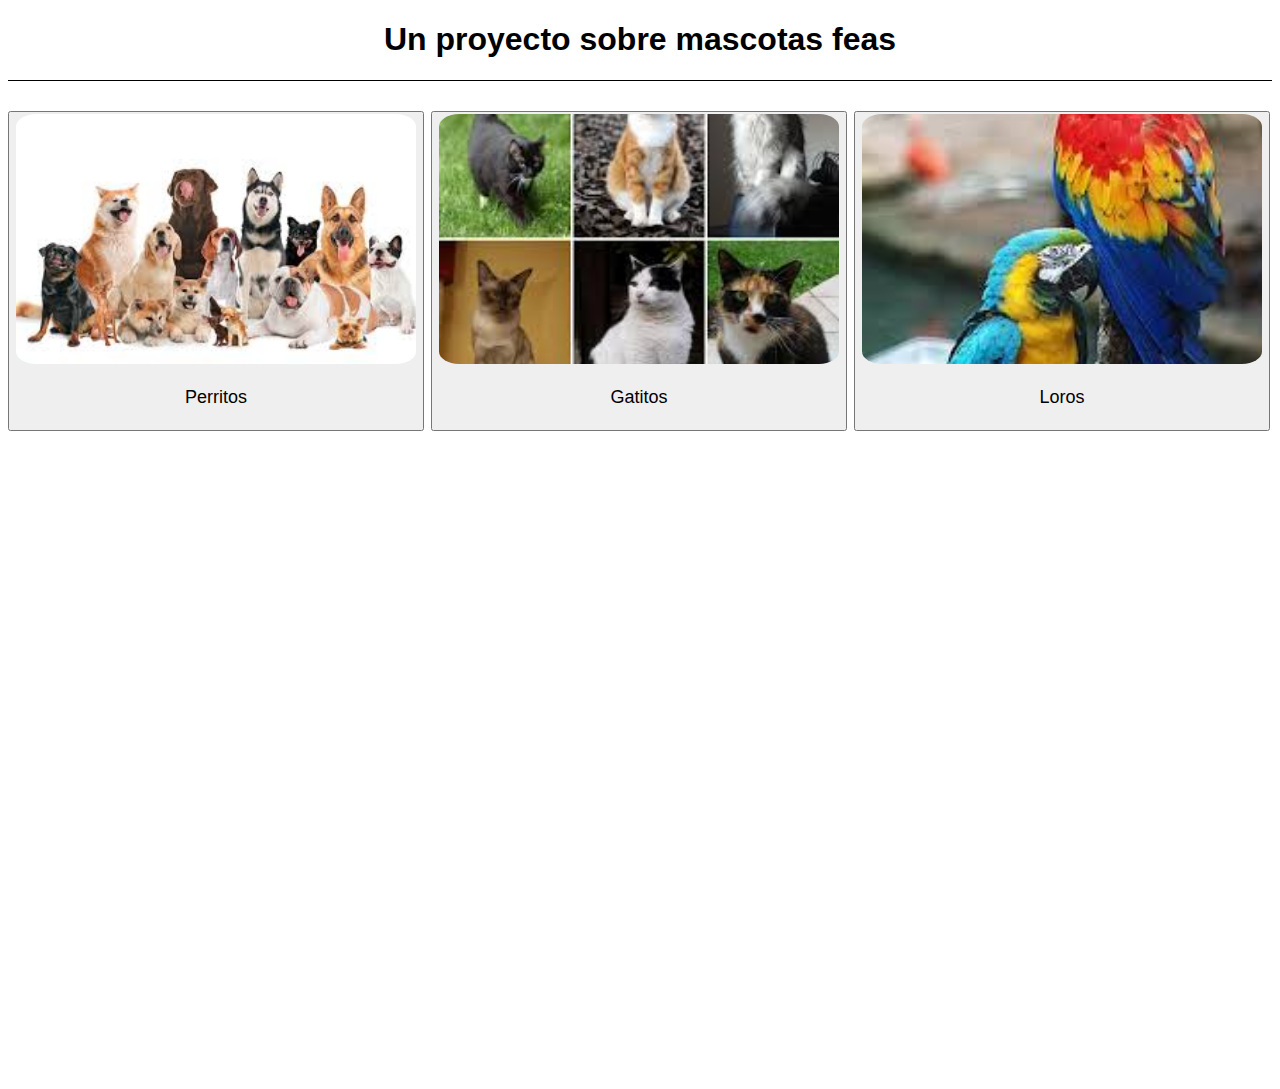
<file: src/index.html>
<!DOCTYPE html>
<html lang="es">
<head>
    <meta charset="UTF-8">
    <meta name="viewport" content="width=device-width, initial-scale=1.0">
    <title>Galeria</title>
    <link rel="stylesheet" href="style/main.css">
</head>
<body>
    <!--
    Un header con puro texto
    -->
    <header>
        <h1>
            Un proyecto sobre mascotas feas
        </h1>
    </header>

    <div class="Grid">
        <button id="Perros" class="GridBtn">
            <img src="images/PErros/P1.jpg" alt="" class="GridImg">
            <p class="Imagefoot">Perritos</p>
        </button>
        <button id="Gatitos" class="GridBtn">
            <img src="images/Gatitos/G1.jpg" alt="" class="GridImg">
            <p class="Imagefoot">Gatitos</p>
        </button>
        <button id="Loros" class="GridBtn">
            <img src="images/Loros/L1.jpg" alt="" class="GridImg">
            <p class="Imagefoot">Loros</p>
        </button>
    </div>

    <!--
    Como va a ser una pagina publica, poner los usuarios del equipo en el footer
    -->

    <footer>

    </footer>
</body>
<script src="code/main.js"></script>
</html>
</file>
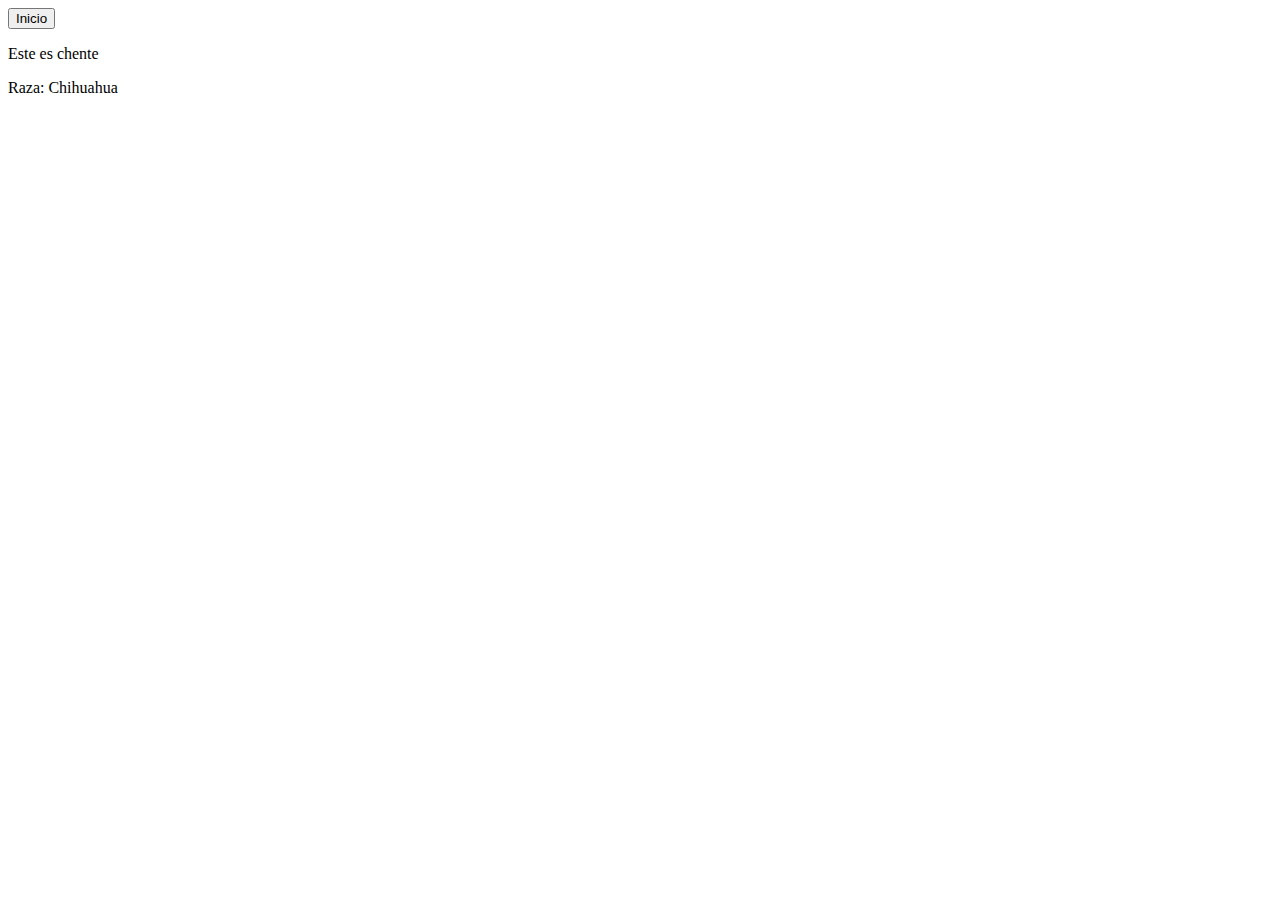
<file: src/view/chente.html>
<!DOCTYPE html>
<html lang="es">
<head>
    <meta charset="UTF-8">
    <meta name="viewport" content="width=device-width, initial-scale=1.0">
    <title>Chente</title>
</head>
<body class="Galeria">
    <header>
        <button class="MenuBtn" id="btnInicio">Inicio</button>
    </header>
    <div>
        <p>Este es chente</p>
        <p>Raza: Chihuahua</p>
    </div>
</body>
<script src="../code/GalleryToMenu.js"></script>
</html>
</file>
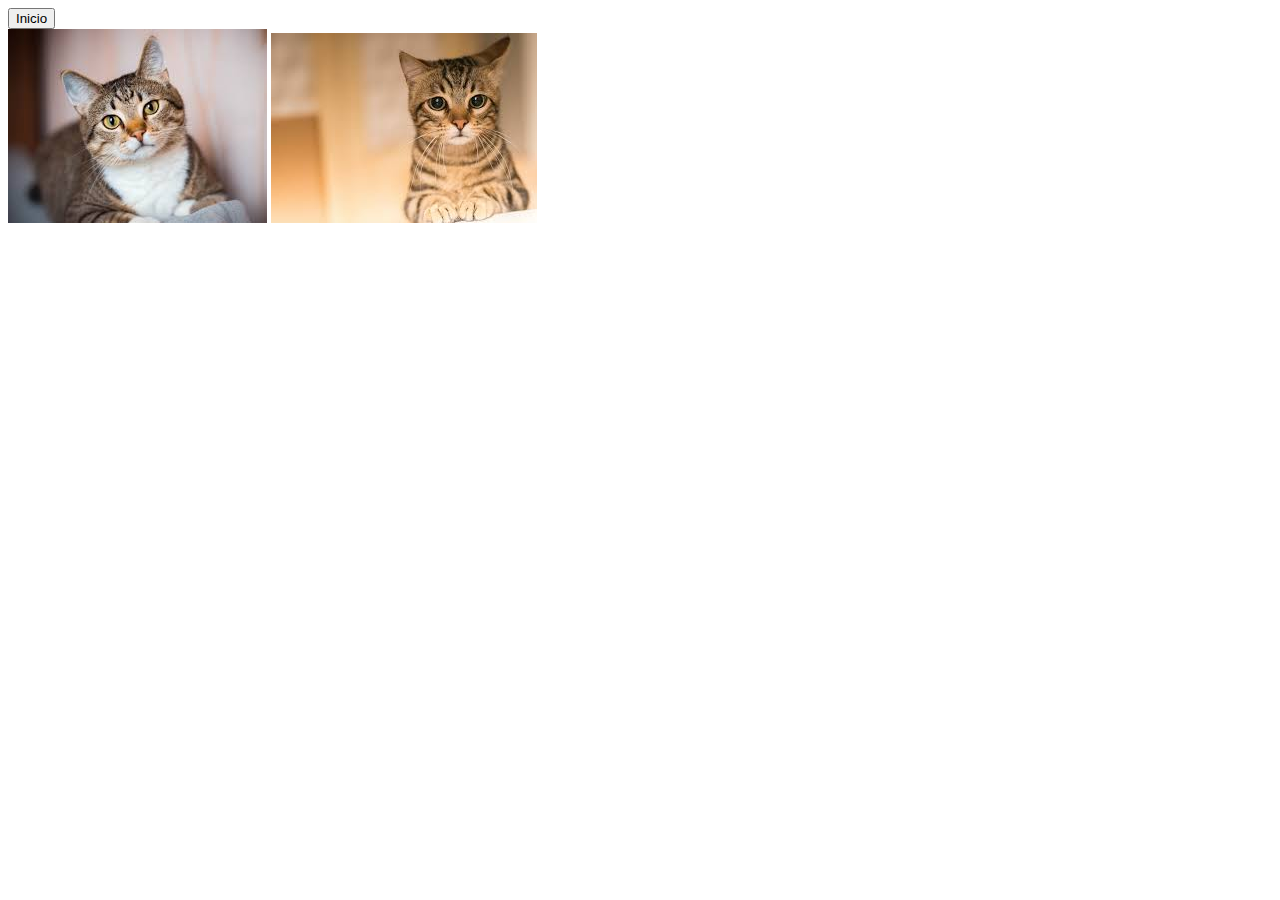
<file: src/view/gatitos.html>
<!DOCTYPE html>
<html lang="es">
<head>
    <meta charset="UTF-8">
    <meta name="viewport" content="width=device-width, initial-scale=1.0">
    <title>Gatos</title>
</head>
<body class="Galeria">
    <header>
        <button class="MenuBtn" id="btnInicio">Inicio</button>
    </header>
    <div>
        <img src="../images/Gatitos/G2.jpg" alt="">
        <img src="../images/Gatitos/G3.jpg" alt="">
    </div>
</body>
<script src="../code/GalleryToMenu.js"></script>
</html>
</file>
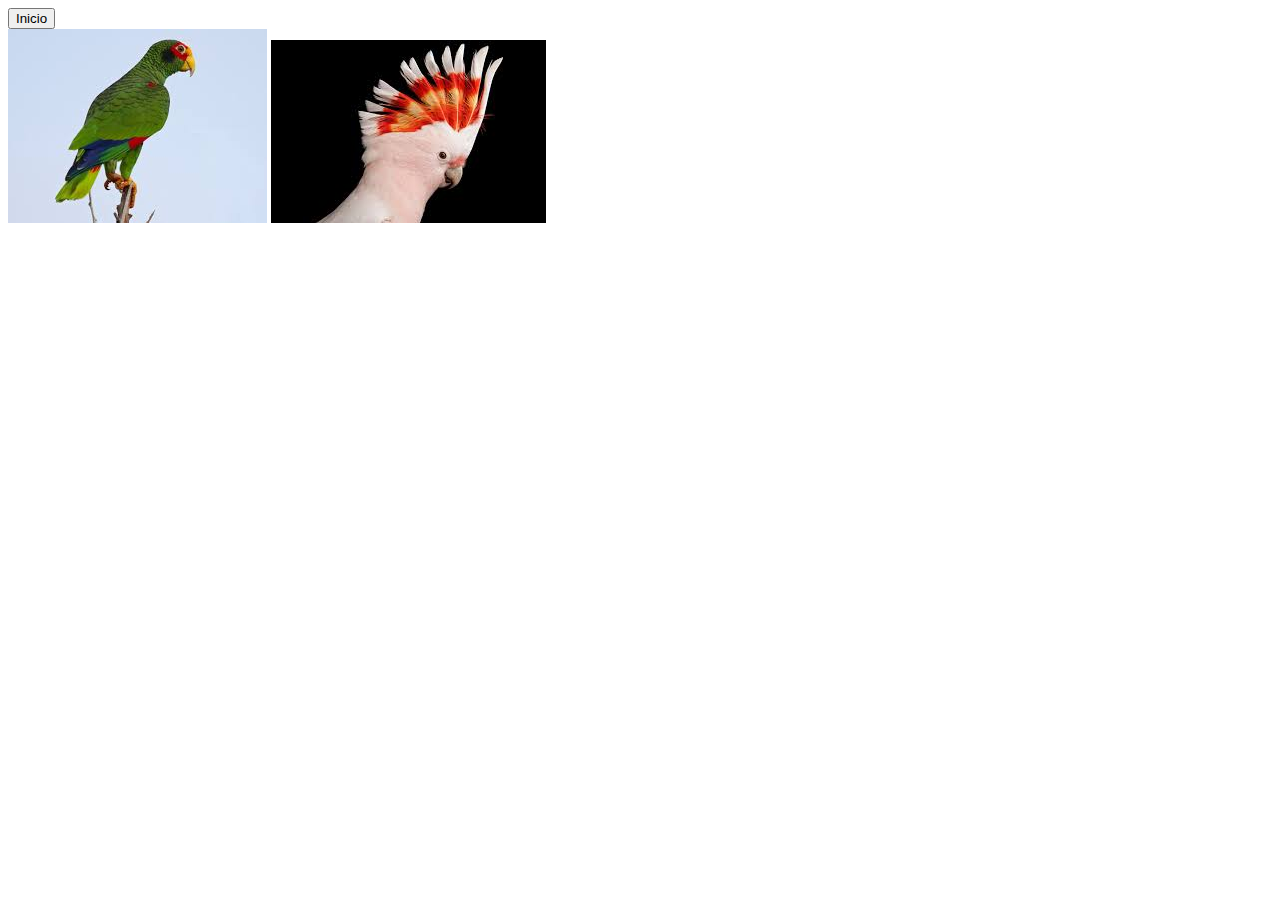
<file: src/view/Loros.html>
<!DOCTYPE html>
<html lang="es">
<head>
    <meta charset="UTF-8">
    <meta name="viewport" content="width=device-width, initial-scale=1.0">
    <title>Loros</title>
</head>
<body class="Galeria">
    <header>
        <button class="MenuBtn" id="btnInicio">Inicio</button>
    </header>
    <div>
        <img src="../images/Loros/L2.jpg" alt="">
        <img src="../images/Loros/L3.jpg" alt="">
    </div>
</body>
<script src="../code/GalleryToMenu.js"></script>
</html>
</file>
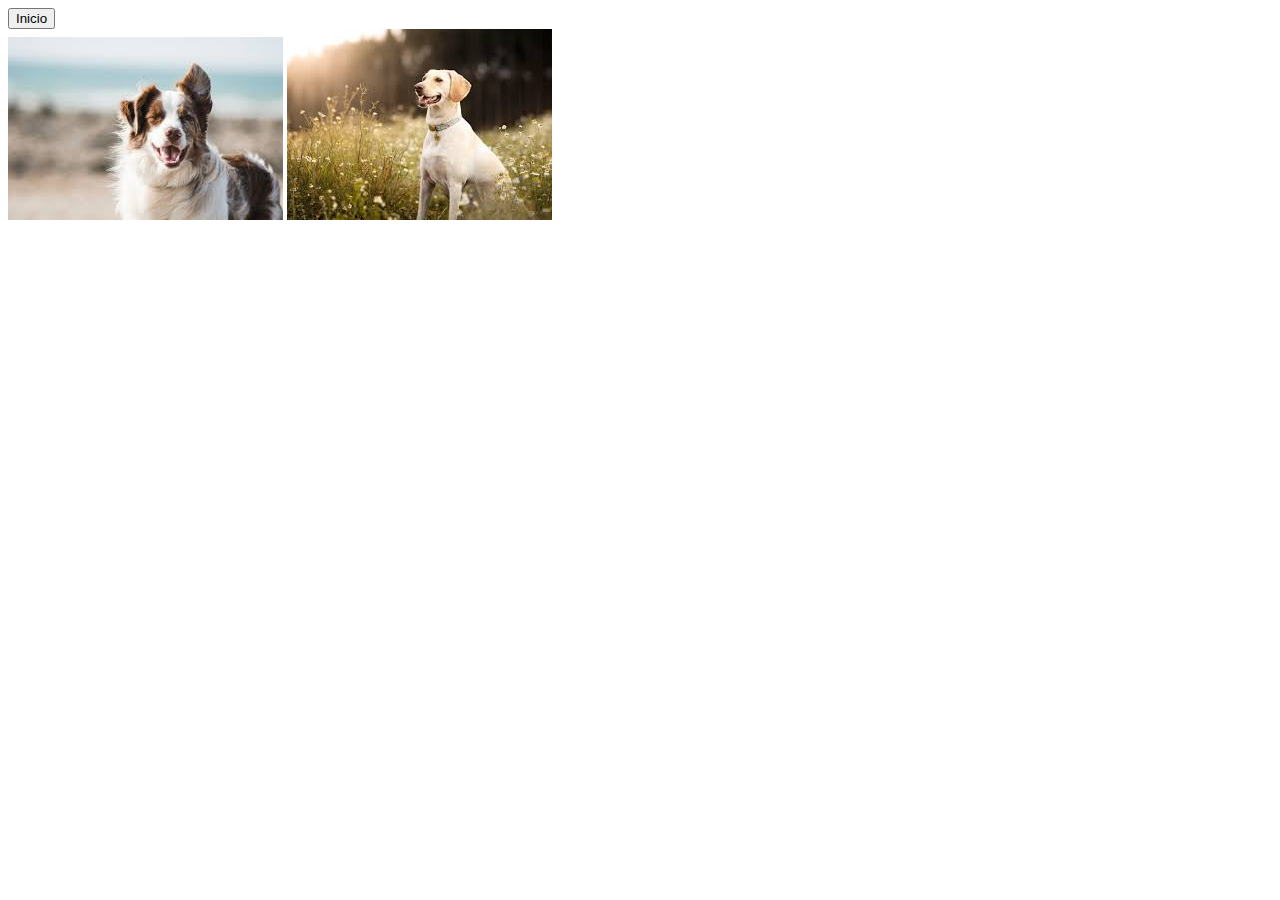
<file: src/view/Perros.html>
<!DOCTYPE html>
<html lang="es">
<head>
    <meta charset="UTF-8">
    <meta name="viewport" content="width=device-width, initial-scale=1.0">
    <title>Perros</title>
</head>
<body class="Galeria">
    <header>
        <button class="MenuBtn" id="btnInicio">Inicio</button>
    </header>
    <div>
        <img src="../images/PErros/P2.jpg" alt="">
        <img src="../images/PErros/P3.jpg" alt="">
    </div>
</body>
<script src="../code/GalleryToMenu.js"></script>
</html>
</file>
<file: src/style/main.css>
*{
    font-family: Arial, Helvetica, sans-serif;
    text-align: center;
}

img{
    border-radius: 5%;
}

button{
    height: fit-content;
}
header{
    border-bottom: 1px solid #000;
    margin-bottom: 30px;
}

.Grid {
    display: grid;
    grid-template-columns: repeat(3, 1fr);
    grid-template-rows: repeat(3, 1fr);
    grid-column-gap: 5px;
    grid-row-gap: 5px;
    }

.GridBtn{
    margin: 0;
    width: fit-content;
    height: fit-content ;
}

.Imagefoot{
    padding: 20px;
    margin: 0;
    font-size: large;
}

.GridImg{
    width: 400px;
    height:250px;
    object-fit: cover;
}
</file>
